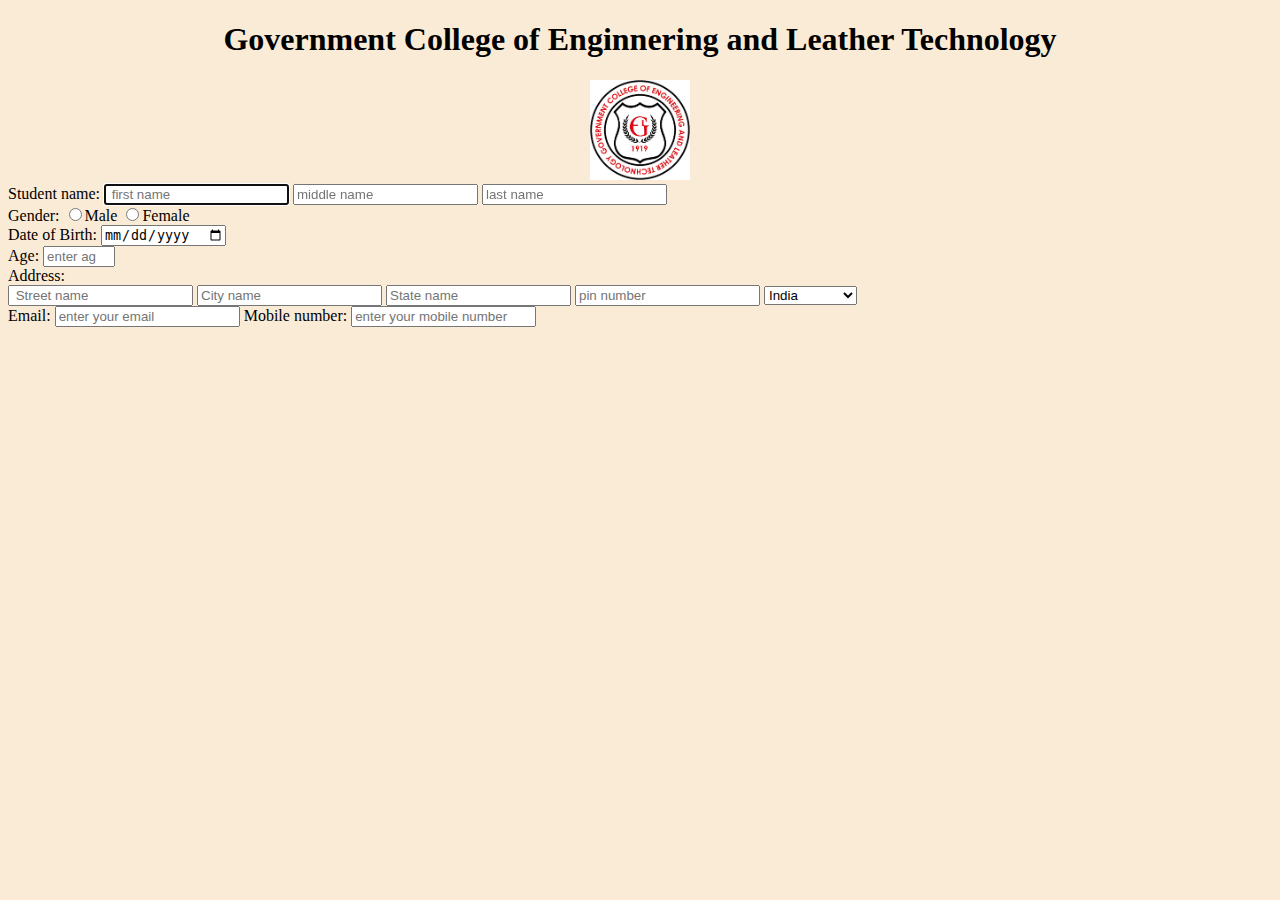
<file: index.html>
<!DOCTYPE html>
<html lang="en">
  <head>
    <meta charset="UTF-8" />
    <meta name="viewport" content="width=device-width, initial-scale=1.0" />
    <title>Fill the Student form</title>
    <link rel="stylesheet" href="style.css" />
  </head>
  </body>
    <center> 
      <h1>Government College of Enginnering and Leather Technology</h1>
      <img src="images.png" width="100"" alt="">
    </center>
    <form action="">
      <label for="username">Student name: </label>
      <input type="text" name="username" placeholder=" first name" autofocus required/>
      <input type="text" name="username" placeholder="middle name"/>     
      <input type="text" name="username" placeholder="last name" required />
      <br>
      <label for="gender">Gender:</label>
      <input type="radio" name="gender" id="male"><label for="male">Male</label>
      <input type="radio" name="gender" id="female"><label for="female">Female</label>
      <br>
      <label for="DOB">Date of Birth:</label>
      <input type="date" name="DOB" id="DOB" required>
      <br>
      <label for="age">Age:</label>
      <input type="number" name="Age" max="1000" min="1" placeholder="enter age" id="age">
      <br>
      <label for="address">Address:</label>
      <br>
      <input type="text" name="street name" placeholder=" Street name" >
      
      <input type="text" name="city" placeholder="City name" />
  
      <input type="text" name="state" placeholder="State name" id="">
     
      <input type="number" name="pin " placeholder="pin number" id="">
      <select name="Country" id="">
        <option value="india">India</option>
        <option value="USA">USA</option>
        <option value="nepal">Nepal</option>
        <option value="bangladesh">Bangladesh</option>
        <option value="srilanka">Srilanka</option>
        <option value="pakistan">Pakistan</option>
        <option value="bhutan">Bhutan</option>
        <option value="china">China</option>
      </select>
      <br>
      <label for="email">Email:</label>
      <input type="email" name="email" placeholder="enter your email" id="email" required>
      <label for="mobile number">Mobile number:</label>
      <input type="number" name="mobile number" placeholder="enter your mobile number" id="Mobile number" required>
      
    </form>
  </body>
</html>
</file>
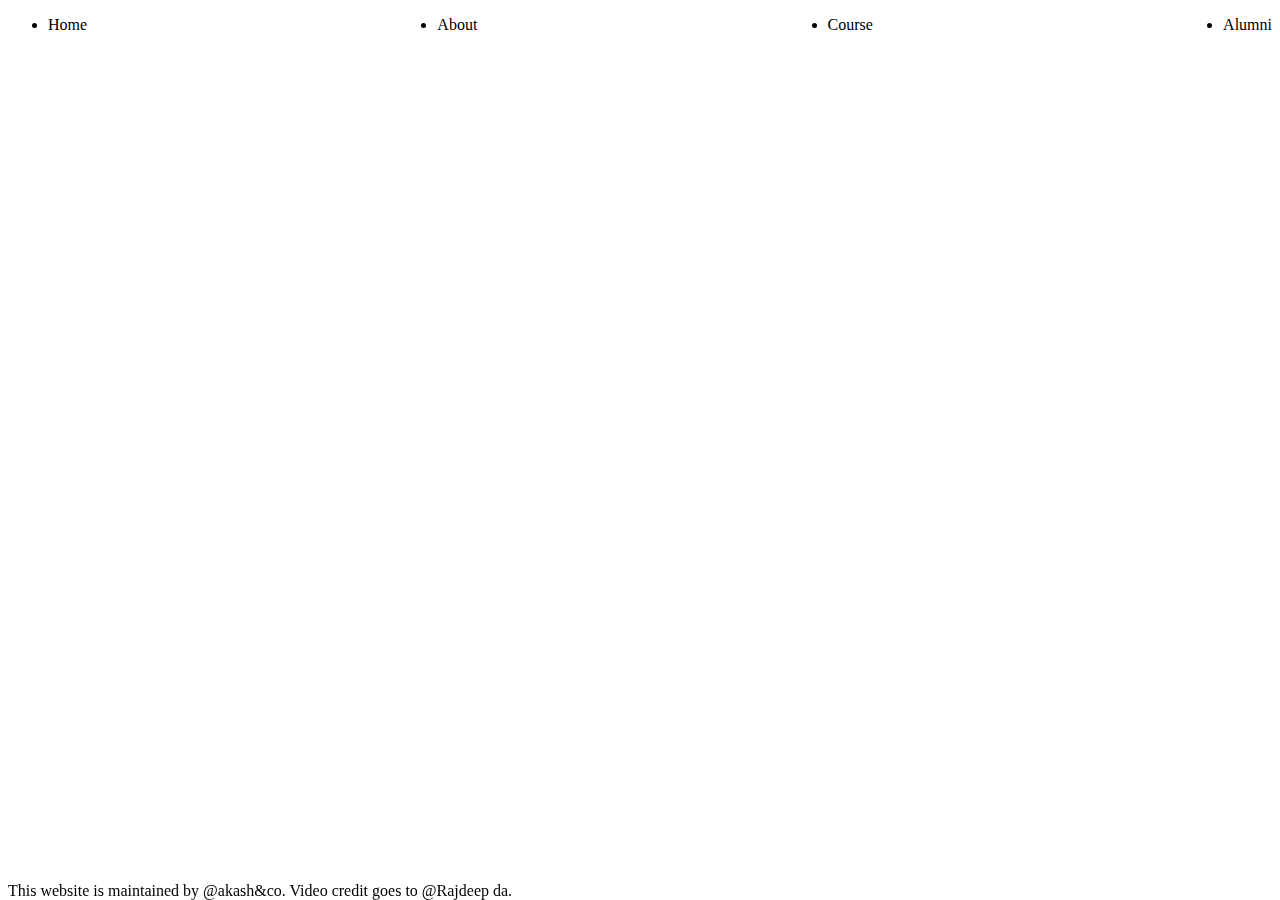
<file: HW.sementic/index.html>
<!DOCTYPE html>
<html lang="en">
  <head>
    <meta charset="UTF-8" />
    <meta name="viewport" content="width=device-width, initial-scale=1.0" />
    <title>semantic, nav & iframe</title>
    <link rel="stylesheet" href="style.css" />
  </head>
  <body>
    <header>
      <nav>
        <ul>
          <li>Home</li>
          <li>About</li>
          <li>Course</li>
          <li>Alumni</li>
        </ul>
      </nav>
    </header>
    <main>
      <center>
        <iframe
          width="560"
          height="315"
          src="https://www.youtube.com/embed/--Cr0PkGQjY?si=kA3VCngluxIyTLo4"
          title="YouTube video player"
          frameborder="0"
          allow="accelerometer; autoplay; clipboard-write; encrypted-media; gyroscope; picture-in-picture; web-share"
          referrerpolicy="strict-origin-when-cross-origin"
          allowfullscreen
        ></iframe>
      </center>
    </main>
    <footer>This website is maintained by @akash&co. Video credit goes to @Rajdeep da.</footer>
  </body>
</html>
</file>
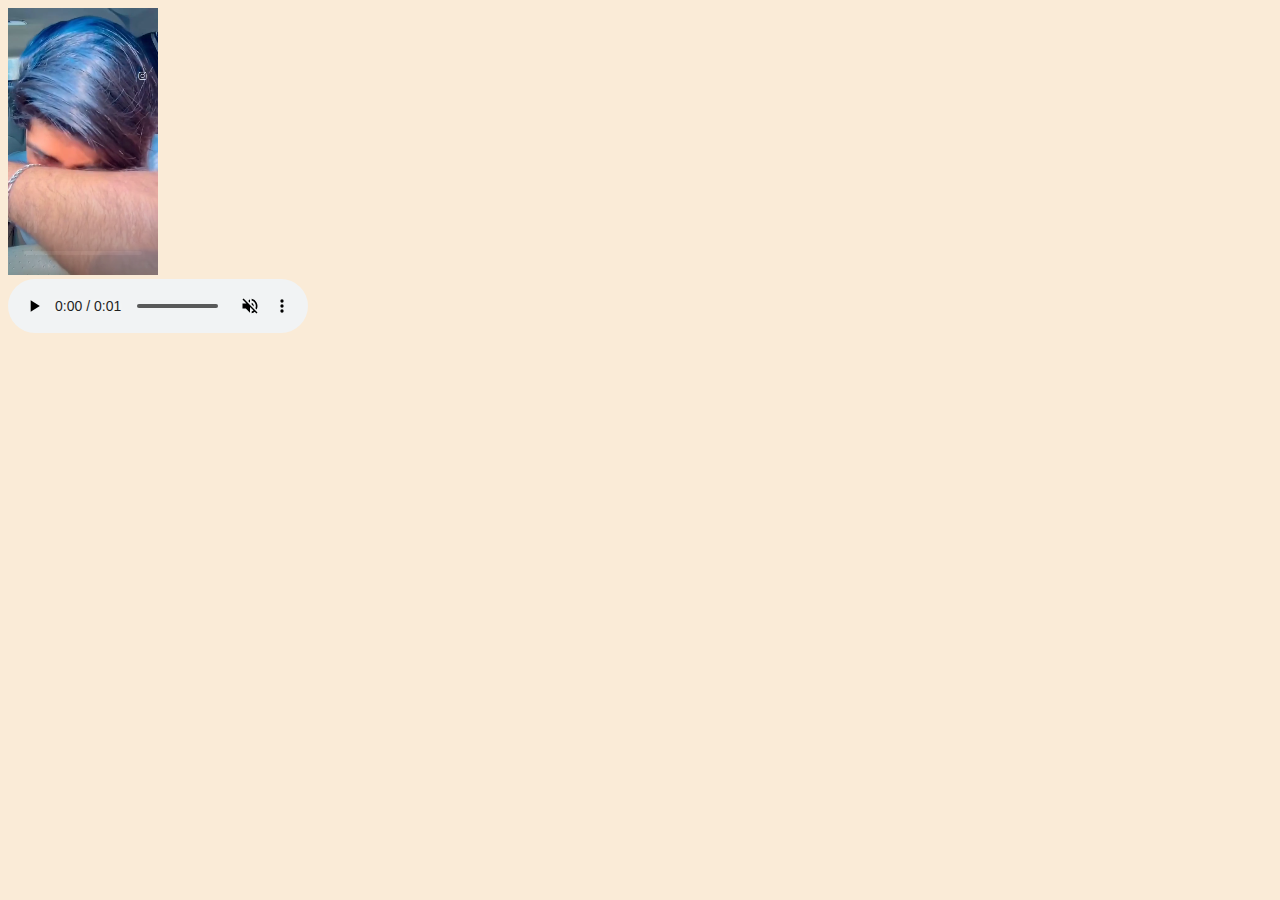
<file: HW-video/main.html>
<!DOCTYPE html>
<html lang="en">
<head>
    <meta charset="UTF-8">
    <meta name="viewport" content="width=device-width, initial-scale=1.0">
    <title>Video & Audio</title>
    <link rel="stylesheet" href="main.css">
</head>
<body>
    <video src="WhatsApp Video 2024-11-14 at 18.42.11_21614f59.mp4" controls autoplay width="150" muted></video>
    <br>
    <audio src="Khelega Free Fire Notification Tone Download.mp3" controls muted></audio> 
    
</body>
</html>
</file>
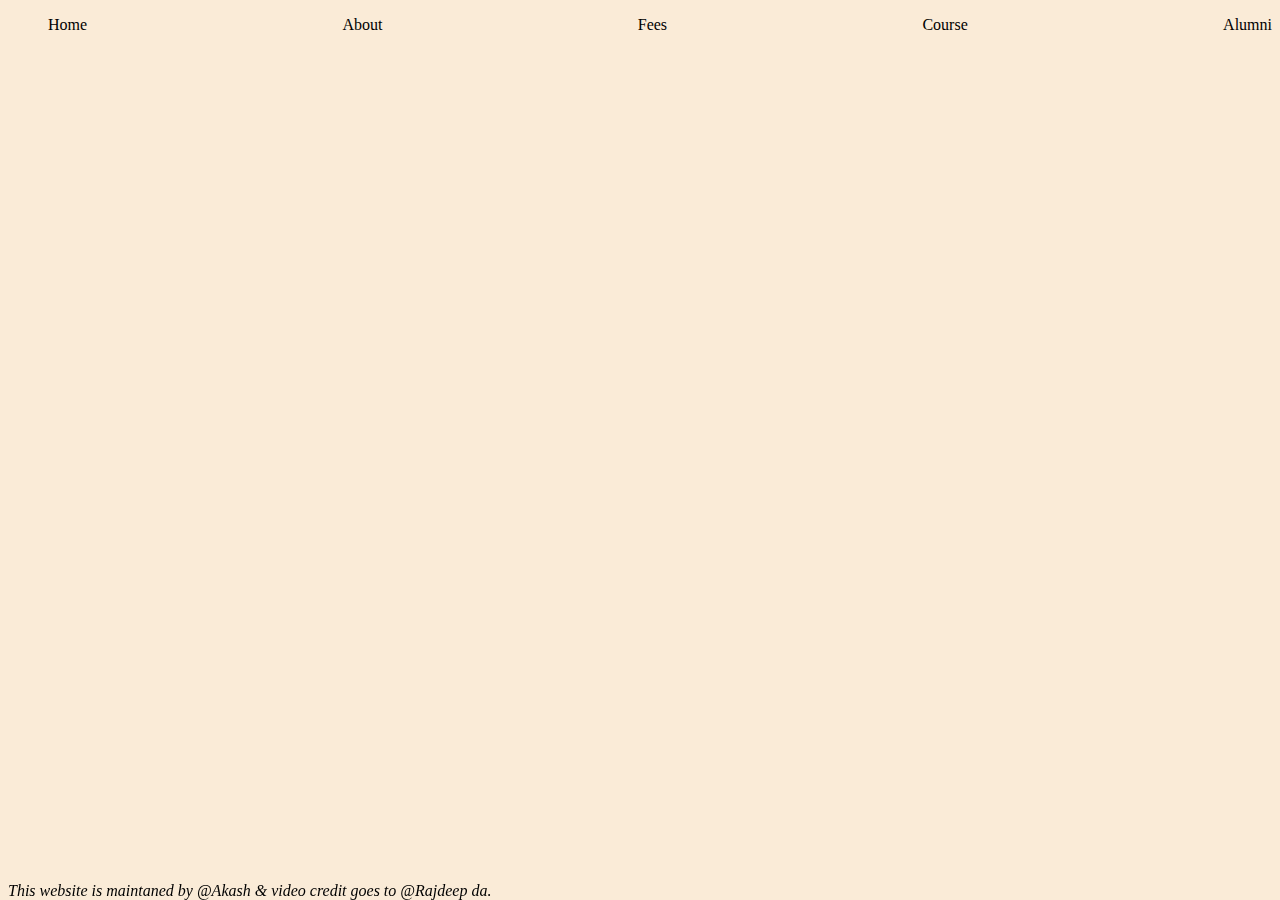
<file: HW.nav/intel.html>
<!DOCTYPE html>
<html lang="en">
  <head>
    <meta charset="UTF-8" />
    <meta name="viewport" content="width=device-width, initial-scale=1.0" />
    <title>semantic, nav & footer</title>
    <link rel="stylesheet" href="style.css" />
  </head>
  <body>
    <header>
      <nav>
        <ul>
          <li>Home</li>
          <li>About</li>
          <li>Fees</li>
          <li>Course</li>
          <li>Alumni</li>
        </ul>
      </nav>
    </header>
    <main>
        <center>
      <iframe
        width="560"
        height="315"
        src="https://www.youtube.com/embed/sOVsCD9s4JQ?si=Hn9H-qBl9RqsAXjU"
        title="YouTube video player"
        frameborder="0"
        allow="accelerometer; autoplay; clipboard-write; encrypted-media; gyroscope; picture-in-picture; web-share"
        referrerpolicy="strict-origin-when-cross-origin"
        allowfullscreen
      ></iframe>
    </center>
    </main>
    <footer>This website is maintaned by @Akash & video credit goes to @Rajdeep da.</footer>
  </body>
</html>
</file>
<file: style.css>
body{ background-color: antiquewhite;}
</file>
<file: HW.sementic/style.css>
ul{
    display: flex;
    justify-content: space-between;
}
footer{
    position: fixed;
    bottom: 0%;
}
</file>
<file: HW-video/main.css>
body{background-color: antiquewhite;}
</file>
<file: HW.nav/style.css>
ul{
    display: flex;
    justify-content: space-between;
    list-style-type: none;
}
footer{
    position: fixed;
    bottom: 0%;
    font-style: oblique;
}
body{background-color: antiquewhite;}
</file>
